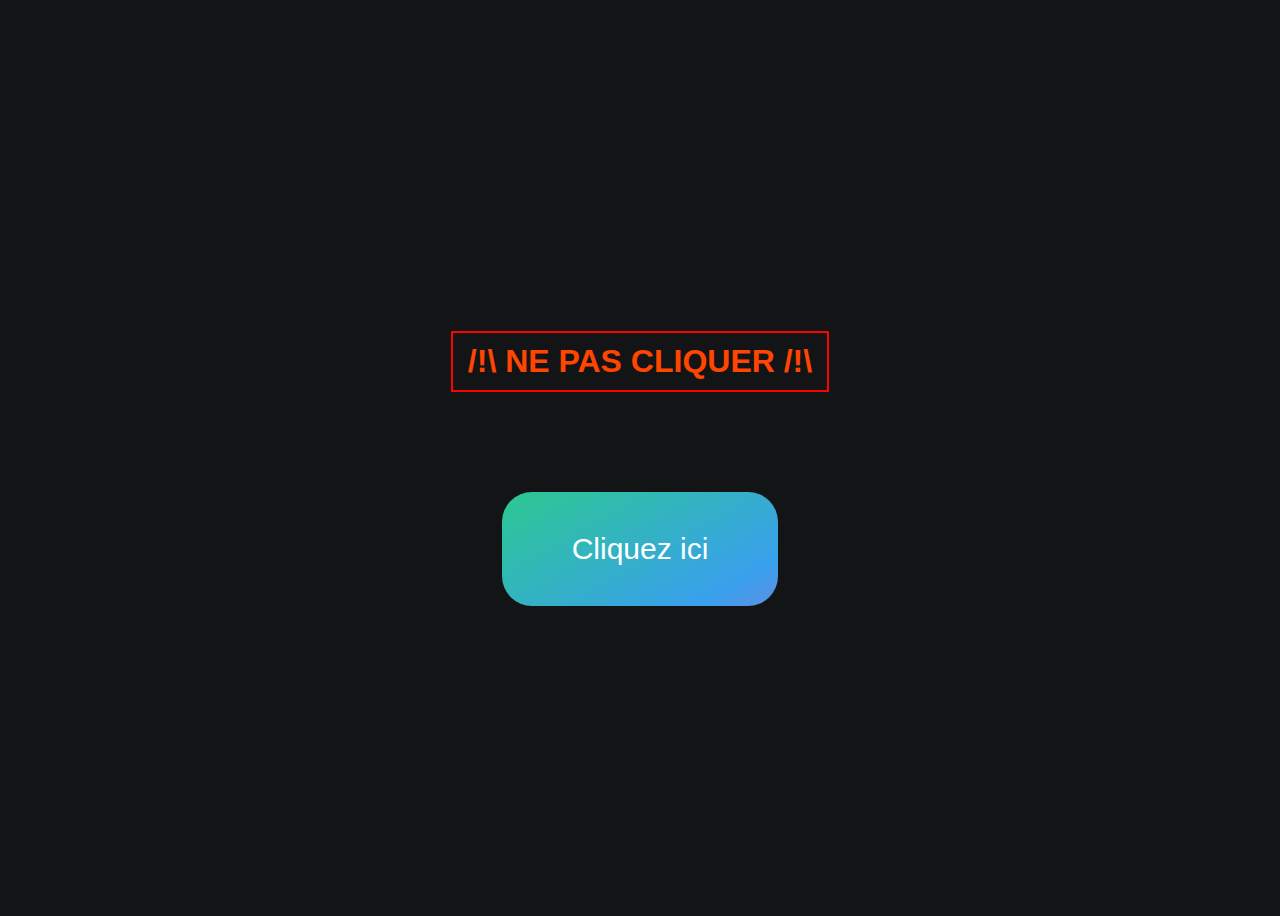
<file: index.html>
<!DOCTYPE html>
<html lang="en">
<head>
    <meta charset="UTF-8">
    <link rel="stylesheet" href="style.css">
    <meta name="viewport" content="width=device-width, initial-scale=1.0">
    <title>Document</title>
</head>
<body>
    <h1>/!\ NE PAS CLIQUER /!\</h1>
    <button><a href="https://media1.tenor.com/m/2BQjxo71mQMAAAAC/randy-marsh.gif" target="_blank">Cliquez ici</a></button>
</body>
</html>
</file>
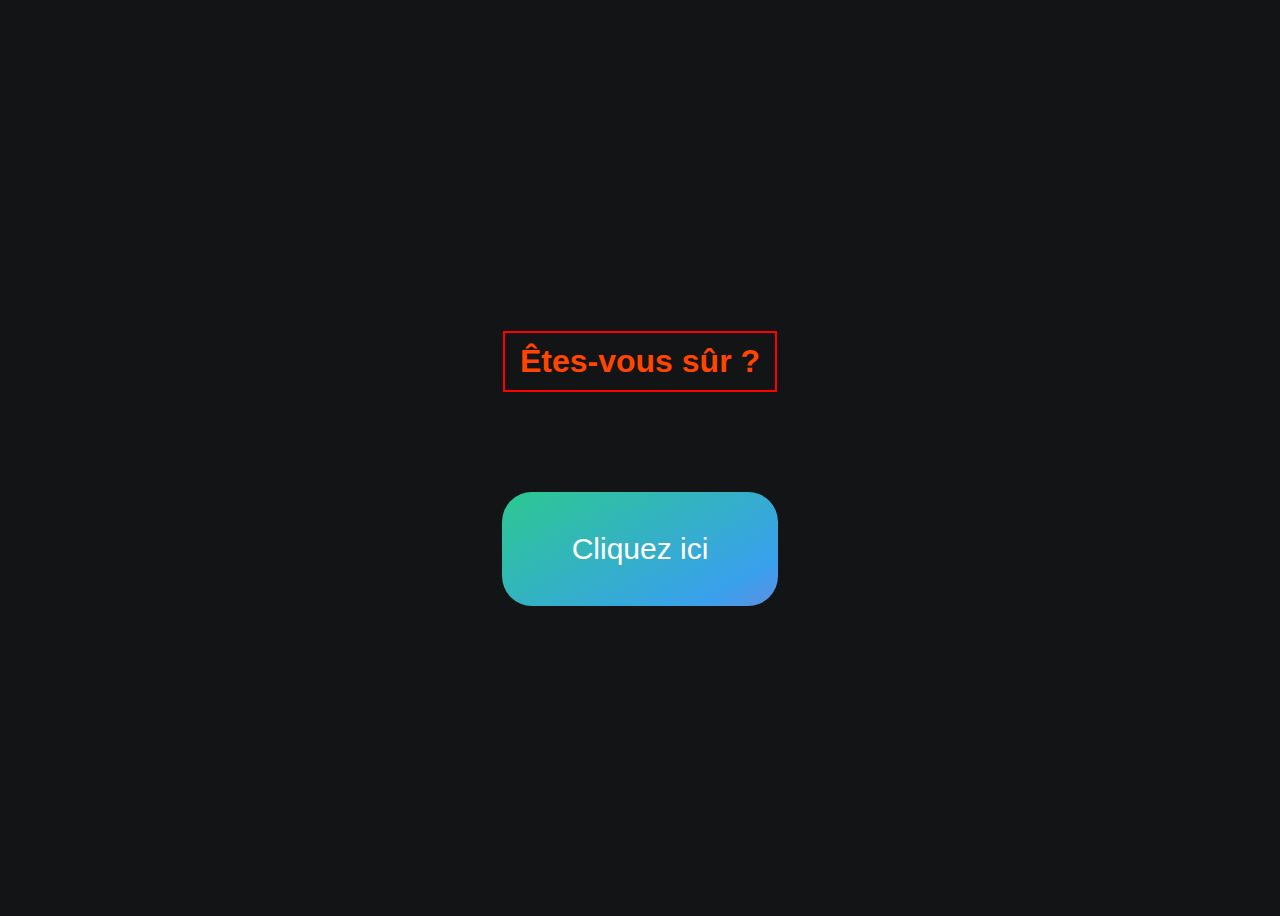
<file: index2.html>
<!DOCTYPE html>
<html lang="en">
<head>
    <meta charset="UTF-8">
    <link rel="stylesheet" href="style.css">
    <meta name="viewport" content="width=device-width, initial-scale=1.0">
    <title>Document</title>
</head>
<body>
    <h1>Êtes-vous sûr ?</h1>
    <button>
        <a href="index3.html">Cliquez ici</a>
    </button>
</body>
</html>
</file>
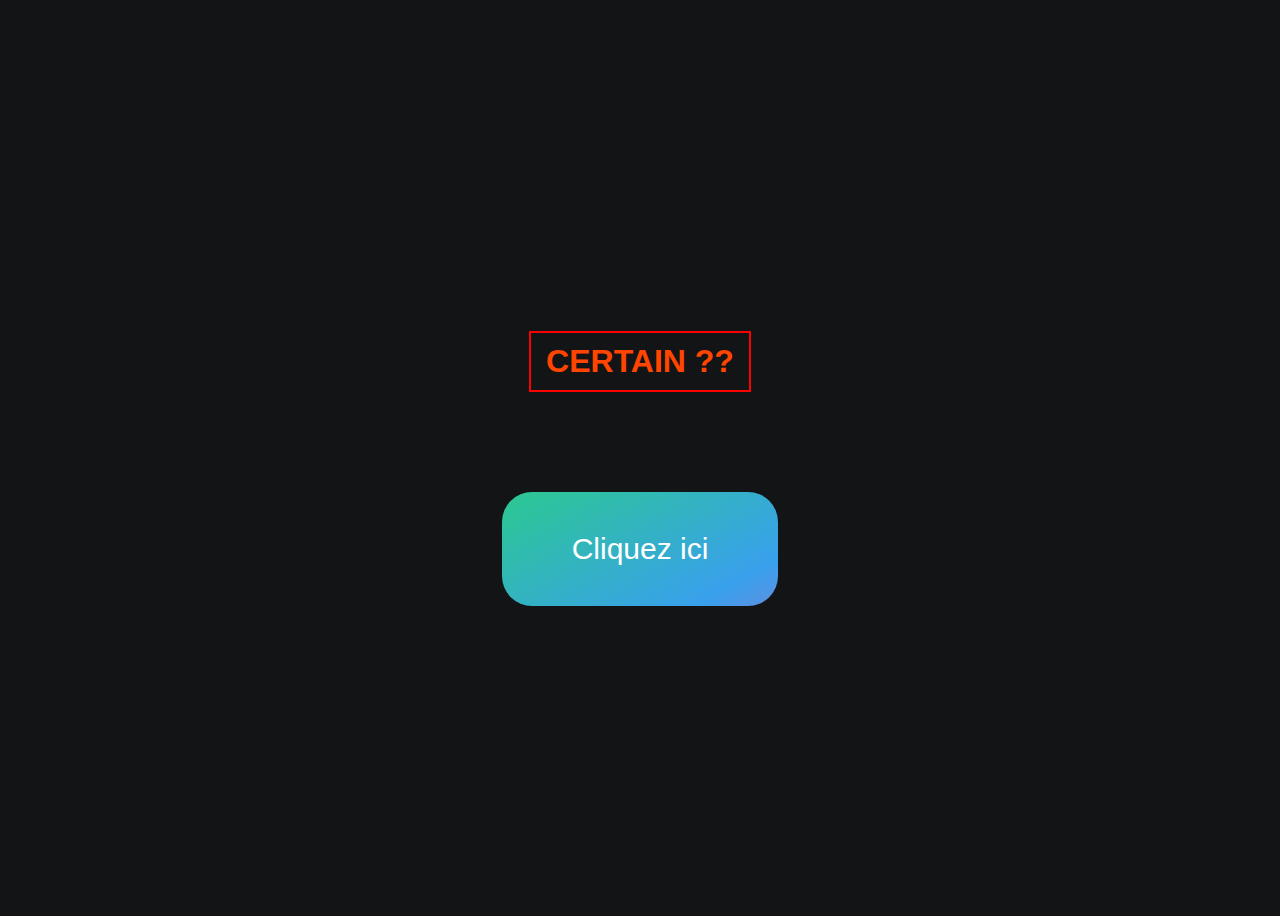
<file: index3.html>
<!DOCTYPE html>
<html lang="en">
<head>
    <meta charset="UTF-8">
    <link rel="stylesheet" href="style.css">
    <meta name="viewport" content="width=device-width, initial-scale=1.0">
    <title>Document</title>
</head>
<body>
    <h1>CERTAIN ??</h1>
    <button>
        <a href="img/chouette-removebg.png" target="_blank">Cliquez ici</a>
    </button>
</body>
</html>
</file>
<file: style.css>
body {
    display: flex;
    flex-direction: column;
    align-items: center;
    justify-content: center;
    background: #131416;
    height: 100vh;
}

h1 {
    margin-bottom: 100px;
    color: orangered;
    font-family: Arial, Helvetica, sans-serif;
    border: solid 2px red;
    padding: 10px 15px;
}

button {
    border: none;
    background: transparent;
    cursor: pointer;
    position: relative;
    font-size: 30px;
    overflow: hidden;
    padding: 40px 70px;
    border-radius: 30px;
    transition: all 0.5s;
}

a {
    color: white;
    text-decoration: none;
}

button::after {
    content: "";
    width: 400px;
    height: 400px;
    background: linear-gradient(150deg, #27d86c 0%, #39a0ed 50%, #9d75cb 70%, #8c1a6a 100% );
    position: absolute; 
    top: -60px;
    left: -50px;
    z-index: -1;
    transition: all 0.5s;
}

button:hover {
    /* transform: rotate(360deg); */
    transform: translate(0, -15px);
    box-shadow: 10px 0px 25px 5px #313e50, -10px 5px 25px 5px #313e50;
}

button:hover::after {
    transform: rotate(160deg);
}
</file>
